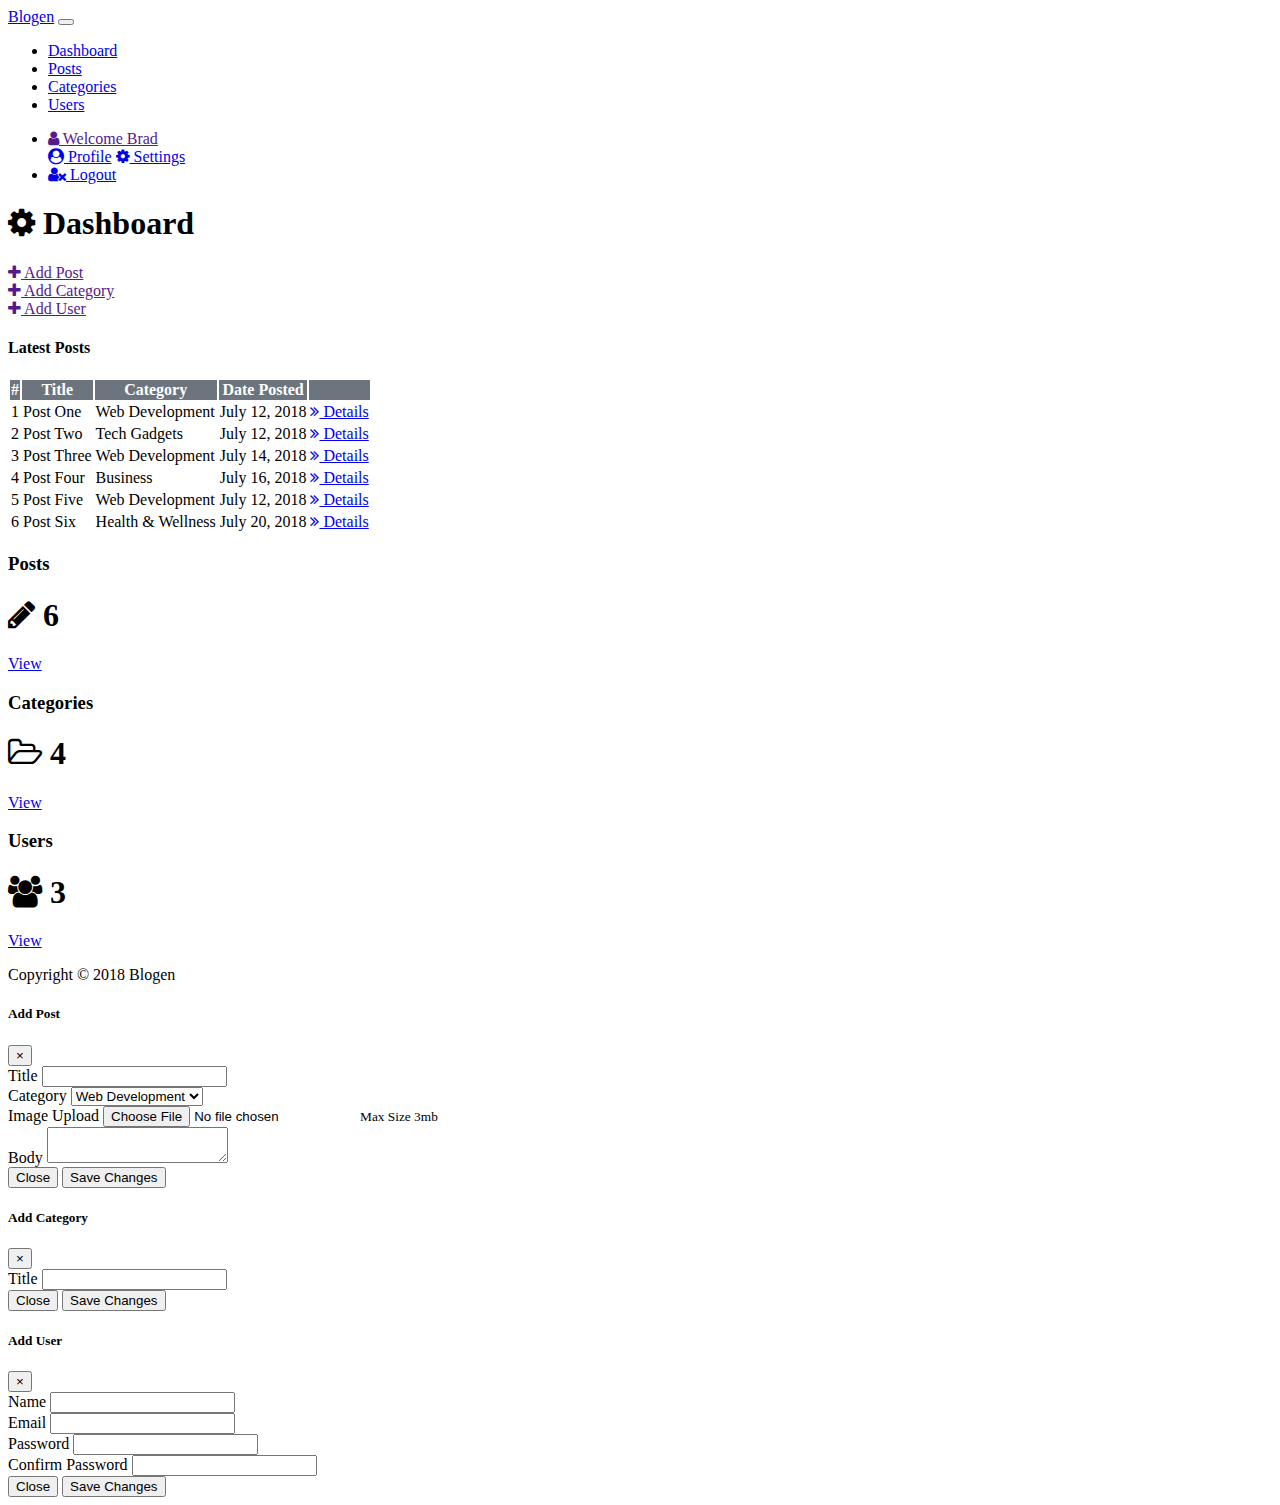
<file: index.html>
<!doctype html>
<html lang="en">
  <head>
    <!-- Required meta tags -->
    <meta charset="utf-8">
    <meta name="viewport" content="width=device-width, initial-scale=1, shrink-to-fit=no">

    <!-- Bootstrap CSS -->
    <link rel="stylesheet" href="https://stackpath.bootstrapcdn.com/bootstrap/4.1.3/css/bootstrap.min.css" integrity="sha384-MCw98/SFnGE8fJT3GXwEOngsV7Zt27NXFoaoApmYm81iuXoPkFOJwJ8ERdknLPMO" crossorigin="anonymous">

    <!-- Custom CSS -->
    <link rel="stylesheet" type="text/css" href="css/style.css">

    <!-- Font Awesome -->
    <link href="https://maxcdn.bootstrapcdn.com/font-awesome/4.7.0/css/font-awesome.min.css" rel="stylesheet">


    <title>Blogen Admin Area</title>
  </head>
  <body>
    <nav class="navbar navbar-expand-sm navbar-dark bg-dark p-0">
      <div class="container">
        <a href="index.html" class="navbar-brand">Blogen</a>
        <button class="navbar-toggler" data-toggle="collapse" data-target="#navbarNav">
          <span class="navbar-toggler-icon"></span>
        </button>
        <div class="collapse navbar-collapse" id="navbarNav">
          <ul class="navbar-nav">
            <li class="nav-item px-2">
              <a href="index.html" class="nav-link active">Dashboard</a>
            </li>
            <li class="nav-item px-2">
              <a href="posts.html" class="nav-link">Posts</a>
            </li>
            <li class="nav-item px-2">
              <a href="categories.html" class="nav-link">Categories</a>
            </li>
            <li class="nav-item px-2">
              <a href="users.html" class="nav-link">Users</a>
            </li>
          </ul>
          <ul class="navbar-nav ml-auto">
            <li class="nav-item dropdown mr-3">
              <a href="" data-toggle="dropdown" class="nav-link dropdown-toggle">
                <i class="fa fa-user"></i> Welcome Brad
              </a>
              <div class="dropdown-menu">
                <a href="profile.html" class="dropdown-item"><i class="fa fa-user-circle"></i> Profile</a>
                <a href="settings.html" class="dropdown-item"><i class="fa fa-gear"></i> Settings</a>
              </div>
            </li>
            <li class="nav-item">
              <a href="login.html" class="nav-link"><i class="fa fa-user-times"></i> Logout</a>
            </li>
          </ul>
        </div>
      </div>
    </nav>


    <header id="main-header" class="py-2 bg-primary text-white">
      <div class="container">
        <div class="row">
          <div class="col-md-6">
            <h1><i class="fa fa-gear"></i> Dashboard</h1>
          </div>
        </div>
      </div>
    </header>


    <!-- ACTIONS -->
    <section id="action" class="py-4 mb-4 bg-light">
      <div class="container">
        <div class="row">
          <div class="col-md-3">
            <a href="" class="btn btn-primary btn-block" data-toggle="modal" data-target="#addPostModal"><i class="fa fa-plus"></i> Add Post</a>
          </div>
          <div class="col-md-3"><a href="" class="btn btn-success btn-block" data-toggle="modal" data-target="#addCategoryModal"><i class="fa fa-plus"></i> Add Category</a></div>
          <div class="col-md-3"><a href="" class="btn btn-warning btn-block" data-toggle="modal" data-target="#addUserModal"><i class="fa fa-plus"></i> Add User</a></div>
        </div>
      </div>
    </section>

    
    <!-- POSTS -->
    <section id="posts">
      <div class="container">
        <div class="row">
          <div class="col-md-9">
            <div class="card">
              <div class="card-header">
                <h4>Latest Posts</h4>
              </div>
              <table class="table table-striped">
                <thead class="thead-inverse">
                  <tr>
                    <th>#</th>
                    <th>Title</th>
                    <th>Category</th>
                    <th>Date Posted</th>
                    <th></th>
                  </tr>
                </thead>
                <tbody>
                  <tr>
                    <td scope="row">1</td>
                    <td>Post One</td>
                    <td>Web Development</td>
                    <td>July 12, 2018</td>
                    <td><a href="details.html" class="btn btn-secondary"><i class="fa fa-angle-double-right"></i> Details</a></td>
                  </tr>
                  <tr>
                    <td scope="row">2</td>
                    <td>Post Two</td>
                    <td>Tech Gadgets</td>
                    <td>July 12, 2018</td>
                    <td><a href="details.html" class="btn btn-secondary"><i class="fa fa-angle-double-right"></i> Details</a></td>
                  </tr>
                  <tr>
                    <td scope="row">3</td>
                    <td>Post Three</td>
                    <td>Web Development</td>
                    <td>July 14, 2018</td>
                    <td><a href="details.html" class="btn btn-secondary"><i class="fa fa-angle-double-right"></i> Details</a></td>
                  </tr>
                  <tr>
                    <td scope="row">4</td>
                    <td>Post Four</td>
                    <td>Business</td>
                    <td>July 16, 2018</td>
                    <td><a href="details.html" class="btn btn-secondary"><i class="fa fa-angle-double-right"></i> Details</a></td>
                  </tr>
                  <tr>
                    <td scope="row">5</td>
                    <td>Post Five</td>
                    <td>Web Development</td>
                    <td>July 12, 2018</td>
                    <td><a href="details.html" class="btn btn-secondary"><i class="fa fa-angle-double-right"></i> Details</a></td>
                  </tr>
                  <tr>
                    <td scope="row">6</td>
                    <td>Post Six</td>
                    <td>Health & Wellness</td>
                    <td>July 20, 2018</td>
                    <td><a href="details.html" class="btn btn-secondary"><i class="fa fa-angle-double-right"></i> Details</a></td>
                  </tr>
                </tbody>
              </table>
            </div>
          </div>
          <div class="col-md-3">
            <div class="card text-center bg-primary text-white mb-3">
              <div class="card-body">
                <h3>Posts</h3>
                <h1 class="display-4">
                  <i class="fa fa-pencil"></i> 6
                </h1>
                <a href="posts.html" class="btn btn-outline-light btn-sm">View</a>
              </div>
            </div>
            <div class="card text-center bg-success text-white mb-3">
              <div class="card-body">
                <h3>Categories</h3>
                <h1 class="display-4">
                  <i class="fa fa-folder-open-o"></i> 4
                </h1>
                <a href="categories.html" class="btn btn-outline-light btn-sm">View</a>
              </div>
            </div>
            <div class="card text-center bg-warning text-white mb-3">
              <div class="card-body">
                <h3>Users</h3>
                <h1 class="display-4">
                  <i class="fa fa-users"></i> 3
                </h1>
                <a href="users.html" class="btn btn-outline-light btn-sm">View</a>
              </div>
            </div>
          </div>
        </div>
      </div>
    </section>


    <footer id="mainfooter" class="bg-dark text-white mt-5 p-5">
      <div class="container">
        <div class="row">
          <div class="col">
            <p class="lead text-center">
              Copyright &copy; 2018 Blogen
            </p>
          </div>
        </div>
      </div>
    </footer>


    <!-- POST MODALS -->
    <div class="modal fade" id="addPostModal">
      <div class="modal-dialog modal-lg">
        <div class="modal-content">
          <div class="modal-header bg-primary text-white">
            <h5 class="modal-title">
              Add Post
            </h5>
            <button class="close" data-dismiss="modal"><span>&times;</span></button>
          </div>
          <div class="modal-body">
            <form>
              <div class="form-group">
                <label for="title">Title</label>
                <input type="text" class="form-control">
              </div>
              <div class="form-group">
                <label for="title">Category</label>
                <select class="form-control">
                  <option value="">Web Development</option>
                  <option value="">Tech Gadgets</option>
                  <option value="">Business</option>
                  <option value="">Health & Wellness</option>
                </select>
              </div>
              <div class="form-group">
                <label for="file">Image Upload</label>
                <input type="file" class="form-control-file">
                <small class="form-text text-muted">Max Size 3mb</small>
              </div>
              <div class="form-group">
                <label for="body">Body</label>
                 <textarea name="editor1" class="form-control"></textarea>
              </div>
            </form>
          </div>
          <div class="modal-footer">
            <button class="btn btn-secondary" data-dismiss="modal">Close</button>
            <button class="btn btn-primary" data-dismiss="modal">Save Changes</button>
          </div>
        </div>
      </div>
    </div>

    
    <!-- CATEGORY MODAL -->
    <div class="modal fade" id="addCategoryModal">
      <div class="modal-dialog modal-lg">
        <div class="modal-content">
          <div class="modal-header bg-success text-white">
            <h5 class="modal-title">
              Add Category
            </h5>
            <button class="close" data-dismiss="modal"><span>&times;</span></button>
          </div>
          <div class="modal-body">
            <form>
              <div class="form-group">
                <label for="title">Title</label>
                <input type="text" class="form-control">
              </div>
              
            </form>
          </div>
          <div class="modal-footer">
            <button class="btn btn-secondary" data-dismiss="modal">Close</button>
            <button class="btn btn-success" data-dismiss="modal">Save Changes</button>
          </div>
        </div>
      </div>
    </div>
    


    <!-- USER MODAL -->
    <div class="modal fade" id="addUserModal">
      <div class="modal-dialog modal-lg">
        <div class="modal-content">
          <div class="modal-header bg-warning text-white">
            <h5 class="modal-title">
              Add User
            </h5>
            <button class="close" data-dismiss="modal"><span>&times;</span></button>
          </div>
          <div class="modal-body">
            <form>
              <div class="form-group">
                <label for="name">Name</label>
                <input type="text" class="form-control">
              </div>
              <div class="form-group">
                <label for="email">Email</label>
                <input type="email" class="form-control">
              </div>
              <div class="form-group">
                <label for="password">Password</label>
                <input type="password" class="form-control">
              </div>
              <div class="form-group">
                <label for="confirm-password">Confirm Password</label>
                <input type="password" class="form-control">
              </div>
            </form>
          </div>
          <div class="modal-footer">
            <button class="btn btn-secondary" data-dismiss="modal">Close</button>
            <button class="btn btn-warning" data-dismiss="modal">Save Changes</button>
          </div>
        </div>
      </div>
    </div>

    






    <!-- Optional JavaScript -->
    <!-- jQuery first, then Popper.js, then Bootstrap JS -->
    <script src="https://code.jquery.com/jquery-3.3.1.slim.min.js" integrity="sha384-q8i/X+965DzO0rT7abK41JStQIAqVgRVzpbzo5smXKp4YfRvH+8abtTE1Pi6jizo" crossorigin="anonymous"></script>
    <script src="https://cdnjs.cloudflare.com/ajax/libs/popper.js/1.14.3/umd/popper.min.js" integrity="sha384-ZMP7rVo3mIykV+2+9J3UJ46jBk0WLaUAdn689aCwoqbBJiSnjAK/l8WvCWPIPm49" crossorigin="anonymous"></script>
    <script src="https://stackpath.bootstrapcdn.com/bootstrap/4.1.3/js/bootstrap.min.js" integrity="sha384-ChfqqxuZUCnJSK3+MXmPNIyE6ZbWh2IMqE241rYiqJxyMiZ6OW/JmZQ5stwEULTy" crossorigin="anonymous"></script>
    <script src="https://cdn.ckeditor.com/4.10.0/standard/ckeditor.js"></script>
    <script>
      CKEDITOR.replace( 'editor1' );
    </script>
  </body>
</html>
</file>
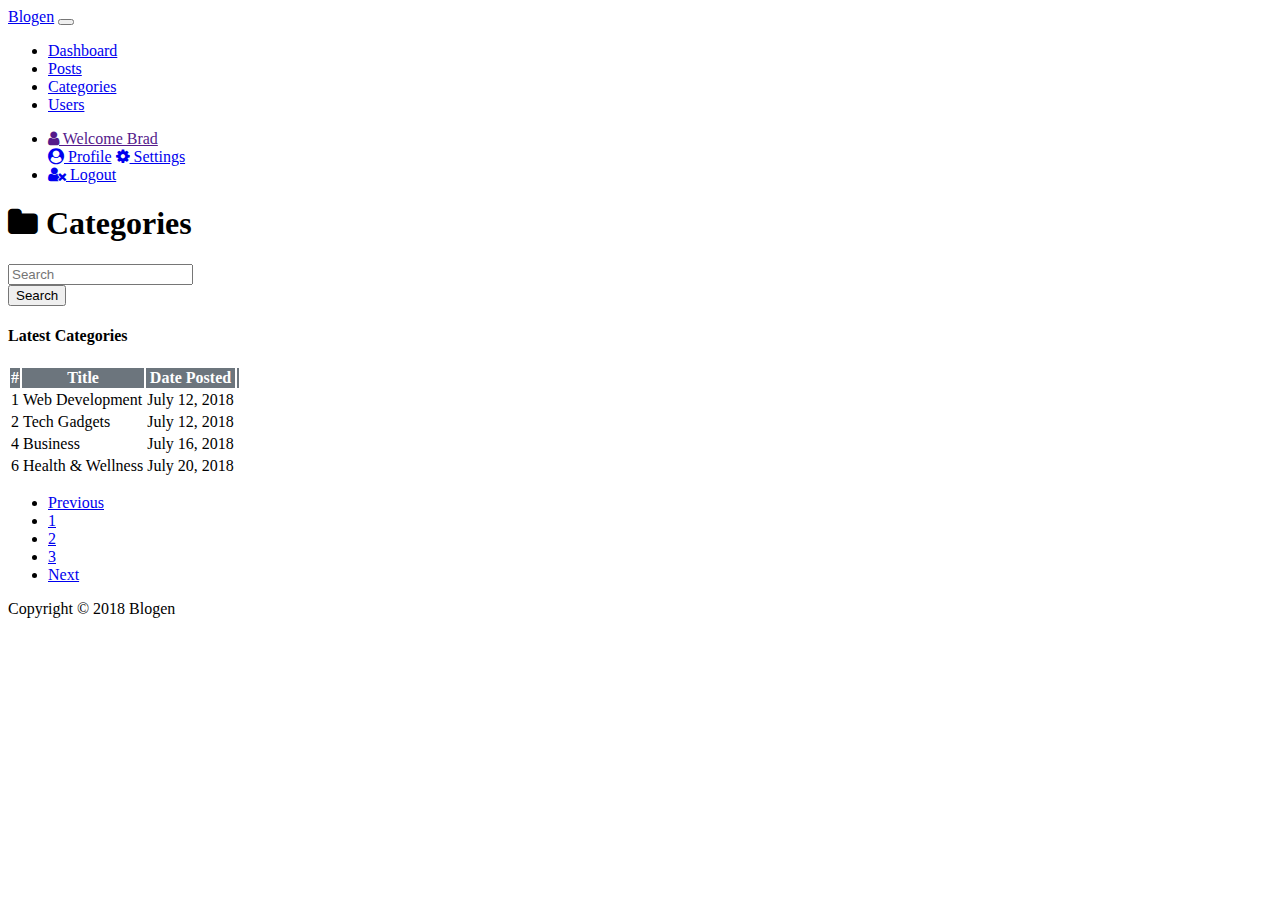
<file: categories.html>
<!doctype html>
<html lang="en">
  <head>
    <!-- Required meta tags -->
    <meta charset="utf-8">
    <meta name="viewport" content="width=device-width, initial-scale=1, shrink-to-fit=no">

    <!-- Bootstrap CSS -->
    <link rel="stylesheet" href="https://stackpath.bootstrapcdn.com/bootstrap/4.1.3/css/bootstrap.min.css" integrity="sha384-MCw98/SFnGE8fJT3GXwEOngsV7Zt27NXFoaoApmYm81iuXoPkFOJwJ8ERdknLPMO" crossorigin="anonymous">

    <!-- Custom CSS -->
    <link rel="stylesheet" type="text/css" href="css/style.css">

    <!-- Font Awesome -->
    <link href="https://maxcdn.bootstrapcdn.com/font-awesome/4.7.0/css/font-awesome.min.css" rel="stylesheet">


    <title>Blogen Admin Area</title>
  </head>
  <body>
    <nav class="navbar navbar-expand-sm navbar-dark bg-dark p-0">
      <div class="container">
        <a href="index.html" class="navbar-brand">Blogen</a>
        <button class="navbar-toggler" data-toggle="collapse" data-target="#navbarNav">
          <span class="navbar-toggler-icon"></span>
        </button>
        <div class="collapse navbar-collapse" id="navbarNav">
          <ul class="navbar-nav">
            <li class="nav-item px-2">
              <a href="index.html" class="nav-link">Dashboard</a>
            </li>
            <li class="nav-item px-2">
              <a href="posts.html" class="nav-link">Posts</a>
            </li>
            <li class="nav-item px-2">
              <a href="categories.html" class="nav-link active">Categories</a>
            </li>
            <li class="nav-item px-2">
              <a href="users.html" class="nav-link">Users</a>
            </li>
          </ul>
          <ul class="navbar-nav ml-auto">
            <li class="nav-item dropdown mr-3">
              <a href="" data-toggle="dropdown" class="nav-link dropdown-toggle">
                <i class="fa fa-user"></i> Welcome Brad
              </a>
              <div class="dropdown-menu">
                <a href="profile.html" class="dropdown-item"><i class="fa fa-user-circle"></i> Profile</a>
                <a href="settings.html" class="dropdown-item"><i class="fa fa-gear"></i> Settings</a>
              </div>
            </li>
            <li class="nav-item">
              <a href="login.html" class="nav-link"><i class="fa fa-user-times"></i> Logout</a>
            </li>
          </ul>
        </div>
      </div>
    </nav>


    <header id="main-header" class="py-2 bg-success text-white">
      <div class="container">
        <div class="row">
          <div class="col-md-6">
            <h1><i class="fa fa-folder"></i> Categories</h1>
          </div>
        </div>
      </div>
    </header>


    <!-- ACTIONS -->
    <section id="action" class="py-4 mb-4 bg-light">
      <div class="container">
        <div class="row">
          <div class="col-md-6 ml-auto">
            <div class="input-group">
                <input type="text" class="form-control" placeholder="Search" aria-label="Search" aria-describedby="button-addon2">
                <div class="input-group-append">
                  <button class="btn btn-success" type="button" id="button-addon2">Search</button>
                </div>
            </div>
          </div>
        </div>
      </div>
    </section>

    
    <!-- CATEGORIES -->
    <section id="posts">
      <div class="container">
        <div class="row">
          <div class="col">
            <div class="card">
              <div class="card-header">
                <h4>Latest Categories</h4>
              </div>
              <table class="table table-striped">
                <thead class="thead-inverse">
                  <tr>
                    <th>#</th>
                    <th>Title</th>
                    <th>Date Posted</th>
                    <th></th>
                  </tr>
                </thead>
                <tbody>
                  <tr>
                    <td scope="row">1</td>
                    <td>Web Development</td>
                    <td>July 12, 2018</td>
                  </tr>
                  <tr>
                    <td scope="row">2</td>
                    <td>Tech Gadgets</td>
                    <td>July 12, 2018</td>
                  </tr>
                  <tr>
                    <td scope="row">4</td>
                    <td>Business</td>
                    <td>July 16, 2018</td>
                  </tr>
                  <tr>
                    <td scope="row">6</td>
                    <td>Health & Wellness</td>
                    <td>July 20, 2018</td>
                  </tr>
                </tbody>
              </table>

              <nav class="ml-4">
                <ul class="pagination">
                  <li class="page-item disabled">
                    <a href="#" class="page-link">Previous</a>
                  </li>
                  <li class="page-item active">
                    <a href="#" class="page-link">1</a>
                  </li>
                  <li class="page-item">
                    <a href="#" class="page-link">2</a>
                  </li>
                  <li class="page-item">
                    <a href="#" class="page-link">3</a>
                  </li>
                  <li class="page-item">
                    <a href="#" class="page-link">Next</a>
                  </li>
                </ul>
              </nav>
            </div>
          </div>
        </div>
      </div>
    </section>


    <footer id="mainfooter" class="bg-dark text-white mt-5 p-5">
      <div class="container">
        <div class="row">
          <div class="col">
            <p class="lead text-center">
              Copyright &copy; 2018 Blogen
            </p>
          </div>
        </div>
      </div>
    </footer>    


    <!-- Optional JavaScript -->
    <!-- jQuery first, then Popper.js, then Bootstrap JS -->
    <script src="https://code.jquery.com/jquery-3.3.1.slim.min.js" integrity="sha384-q8i/X+965DzO0rT7abK41JStQIAqVgRVzpbzo5smXKp4YfRvH+8abtTE1Pi6jizo" crossorigin="anonymous"></script>
    <script src="https://cdnjs.cloudflare.com/ajax/libs/popper.js/1.14.3/umd/popper.min.js" integrity="sha384-ZMP7rVo3mIykV+2+9J3UJ46jBk0WLaUAdn689aCwoqbBJiSnjAK/l8WvCWPIPm49" crossorigin="anonymous"></script>
    <script src="https://stackpath.bootstrapcdn.com/bootstrap/4.1.3/js/bootstrap.min.js" integrity="sha384-ChfqqxuZUCnJSK3+MXmPNIyE6ZbWh2IMqE241rYiqJxyMiZ6OW/JmZQ5stwEULTy" crossorigin="anonymous"></script>
    <script src="https://cdn.ckeditor.com/4.10.0/standard/ckeditor.js"></script>
    <script>
      CKEDITOR.replace( 'editor1' );
    </script>
  </body>
</html>
</file>
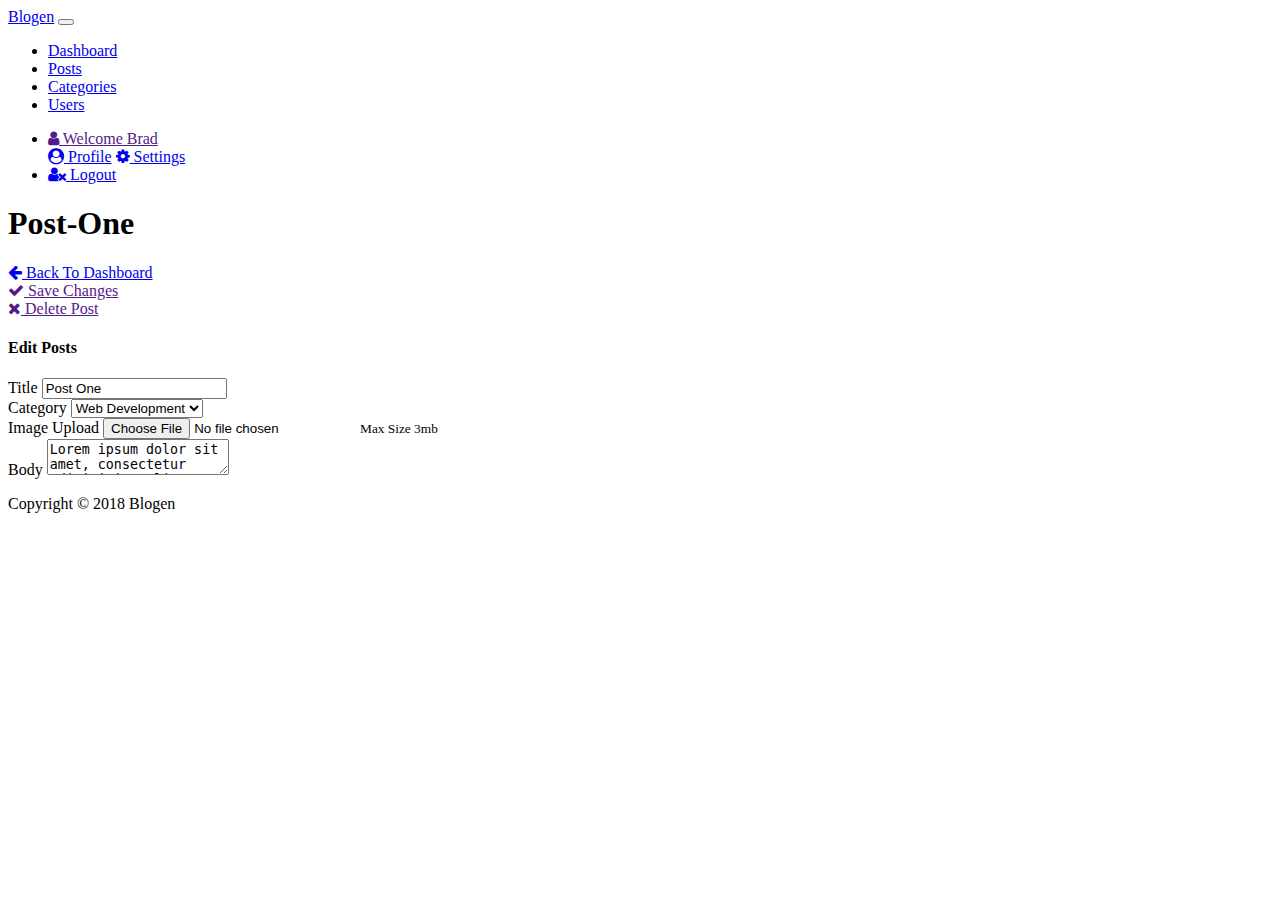
<file: details.html>
<!doctype html>
<html lang="en">
  <head>
    <!-- Required meta tags -->
    <meta charset="utf-8">
    <meta name="viewport" content="width=device-width, initial-scale=1, shrink-to-fit=no">

    <!-- Bootstrap CSS -->
    <link rel="stylesheet" href="https://stackpath.bootstrapcdn.com/bootstrap/4.1.3/css/bootstrap.min.css" integrity="sha384-MCw98/SFnGE8fJT3GXwEOngsV7Zt27NXFoaoApmYm81iuXoPkFOJwJ8ERdknLPMO" crossorigin="anonymous">

    <!-- Custom CSS -->
    <link rel="stylesheet" type="text/css" href="css/style.css">

    <!-- Font Awesome -->
    <link href="https://maxcdn.bootstrapcdn.com/font-awesome/4.7.0/css/font-awesome.min.css" rel="stylesheet">


    <title>Blogen Admin Area</title>
  </head>
  <body>
    <nav class="navbar navbar-expand-sm navbar-dark bg-dark p-0">
      <div class="container">
        <a href="index.html" class="navbar-brand">Blogen</a>
        <button class="navbar-toggler" data-toggle="collapse" data-target="#navbarNav">
          <span class="navbar-toggler-icon"></span>
        </button>
        <div class="collapse navbar-collapse" id="navbarNav">
          <ul class="navbar-nav">
            <li class="nav-item px-2">
              <a href="index.html" class="nav-link">Dashboard</a>
            </li>
            <li class="nav-item px-2">
              <a href="posts.html" class="nav-link">Posts</a>
            </li>
            <li class="nav-item px-2">
              <a href="categories.html" class="nav-link">Categories</a>
            </li>
            <li class="nav-item px-2">
              <a href="users.html" class="nav-link">Users</a>
            </li>
          </ul>
          <ul class="navbar-nav ml-auto">
            <li class="nav-item dropdown mr-3">
              <a href="" data-toggle="dropdown" class="nav-link dropdown-toggle">
                <i class="fa fa-user"></i> Welcome Brad
              </a>
              <div class="dropdown-menu">
                <a href="profile.html" class="dropdown-item"><i class="fa fa-user-circle"></i> Profile</a>
                <a href="settings.html" class="dropdown-item"><i class="fa fa-gear"></i> Settings</a>
              </div>
            </li>
            <li class="nav-item">
              <a href="login.html" class="nav-link"><i class="fa fa-user-times"></i> Logout</a>
            </li>
          </ul>
        </div>
      </div>
    </nav>


    <header id="main-header" class="py-2 bg-primary text-white">
      <div class="container">
        <div class="row">
          <div class="col-md-6">
            <h1>Post-One</h1>
          </div>
        </div>
      </div>
    </header>


    <!-- ACTIONS -->
    <section id="action" class="py-4 mb-4 bg-light">
      <div class="container">
        <div class="row">
          <div class="col-md-3 mr-auto">
            <a href="index.html" class="btn btn-light btn-block"><i class="fa fa-arrow-left"></i> Back To Dashboard</a>
          </div>
          <div class="col-md-3"><a href="" class="btn btn-success btn-block"><i class="fa fa-check"></i> Save Changes</a></div>
          <div class="col-md-3"><a href="" class="btn btn-danger btn-block"><i class="fa fa-remove"></i> Delete Post</a></div>
        </div>
      </div>
    </section>

    
    <!-- POSTS -->
    <section id="posts">
      <div class="container">
        <div class="row">
          <div class="col">
            <div class="card">
              <div class="card-header">
                <h4>Edit Posts</h4>
              </div>
              <div class="card-body">
                <form>
                  <div class="form-group">
                    <label for="title">Title</label>
                    <input type="text" class="form-control" value="Post One">
                  </div>
                  <div class="form-group">
                    <label for="category">Category</label>
                    <select class="form-control">
                      <option value="">Web Development</option>
                      <option value="">Tech Gadgets</option>
                      <option value="">
                        Business
                      </option>
                      <option value="">Health & Wellness</option>
                    </select>
                  </div>
                  <div class="form-group">
                <label for="file">Image Upload</label>
                <input type="file" class="form-control-file">
                <small class="form-text text-muted">Max Size 3mb</small>
              </div>
              <div class="form-group">
                <label for="body">Body</label>
                 <textarea name="editor1" class="form-control">Lorem ipsum dolor sit amet, consectetur adipisicing elit. Minima laudantium odio id numquam quo non similique ipsam, deleniti, veniam facere amet inventore reprehenderit culpa ratione tenetur quam itaque, impedit magnam?</textarea>
              </div>
                </form>
              </div>
            </div>
          </div>
        </div>
      </div>
    </section>


    <footer id="mainfooter" class="bg-dark text-white mt-5 p-5">
      <div class="container">
        <div class="row">
          <div class="col">
            <p class="lead text-center">
              Copyright &copy; 2018 Blogen
            </p>
          </div>
        </div>
      </div>
    </footer>


    


    <!-- Optional JavaScript -->
    <!-- jQuery first, then Popper.js, then Bootstrap JS -->
    <script src="https://code.jquery.com/jquery-3.3.1.slim.min.js" integrity="sha384-q8i/X+965DzO0rT7abK41JStQIAqVgRVzpbzo5smXKp4YfRvH+8abtTE1Pi6jizo" crossorigin="anonymous"></script>
    <script src="https://cdnjs.cloudflare.com/ajax/libs/popper.js/1.14.3/umd/popper.min.js" integrity="sha384-ZMP7rVo3mIykV+2+9J3UJ46jBk0WLaUAdn689aCwoqbBJiSnjAK/l8WvCWPIPm49" crossorigin="anonymous"></script>
    <script src="https://stackpath.bootstrapcdn.com/bootstrap/4.1.3/js/bootstrap.min.js" integrity="sha384-ChfqqxuZUCnJSK3+MXmPNIyE6ZbWh2IMqE241rYiqJxyMiZ6OW/JmZQ5stwEULTy" crossorigin="anonymous"></script>
    <script src="https://cdn.ckeditor.com/4.10.0/standard/ckeditor.js"></script>
    <script>
      CKEDITOR.replace( 'editor1' );
    </script>
  </body>
</html>
</file>
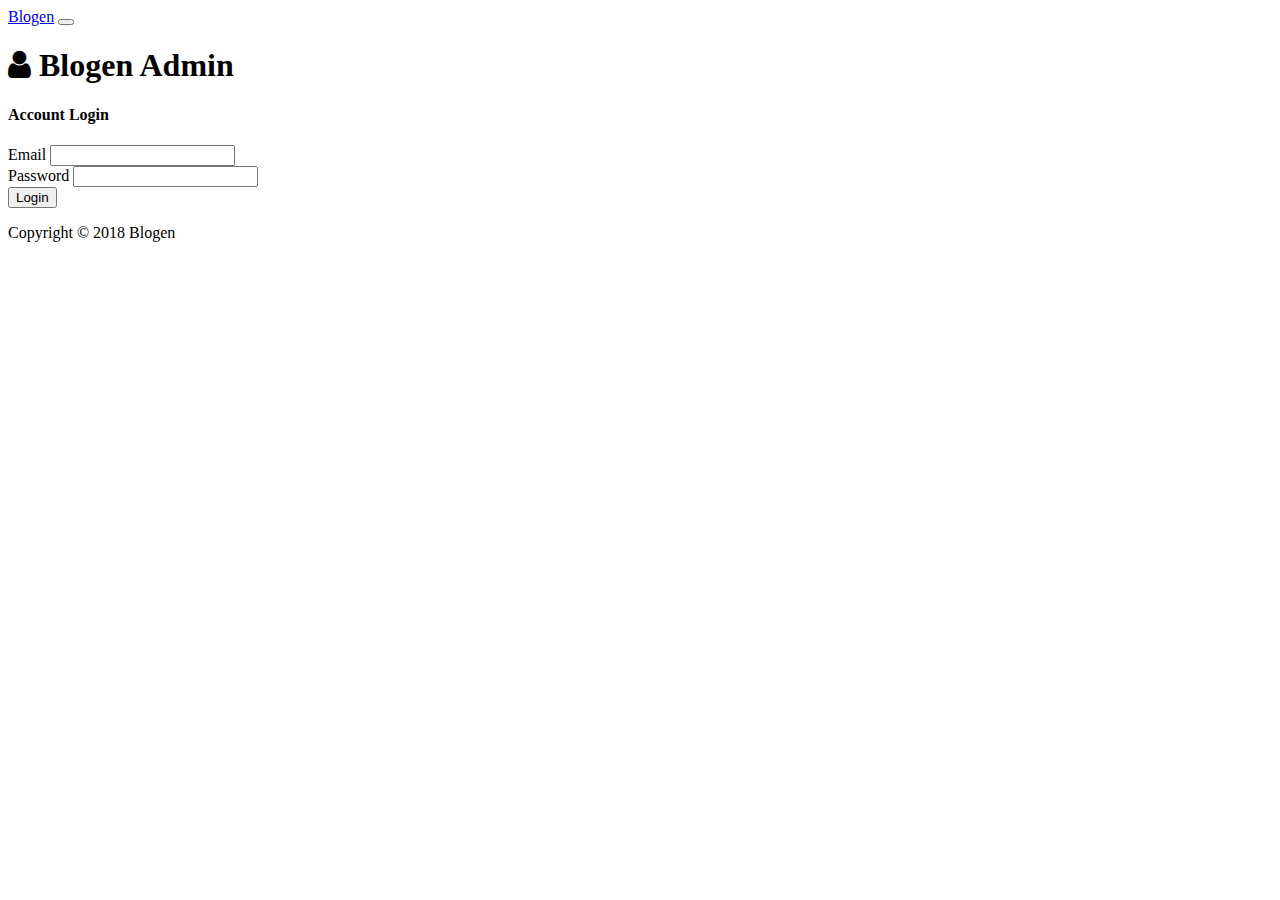
<file: login.html>
<!doctype html>
<html lang="en">
  <head>
    <!-- Required meta tags -->
    <meta charset="utf-8">
    <meta name="viewport" content="width=device-width, initial-scale=1, shrink-to-fit=no">

    <!-- Bootstrap CSS -->
    <link rel="stylesheet" href="https://stackpath.bootstrapcdn.com/bootstrap/4.1.3/css/bootstrap.min.css" integrity="sha384-MCw98/SFnGE8fJT3GXwEOngsV7Zt27NXFoaoApmYm81iuXoPkFOJwJ8ERdknLPMO" crossorigin="anonymous">

    <!-- Custom CSS -->
    <link rel="stylesheet" type="text/css" href="css/style.css">

    <!-- Font Awesome -->
    <link href="https://maxcdn.bootstrapcdn.com/font-awesome/4.7.0/css/font-awesome.min.css" rel="stylesheet">


    <title>Blogen Admin Area</title>
  </head>
  <body>
    <nav class="navbar navbar-expand-sm navbar-dark bg-dark p-0">
      <div class="container">
        <a href="index.html" class="navbar-brand">Blogen</a>
        <button class="navbar-toggler" data-toggle="collapse" data-target="#navbarNav">
          <span class="navbar-toggler-icon"></span>
        </button>
        <div class="collapse navbar-collapse" id="navbarNav">
          
        </div>
      </div>
    </nav>


    <header id="main-header" class="py-2 bg-primary text-white">
      <div class="container">
        <div class="row">
          <div class="col-md-6">
            <h1><i class="fa fa-user"></i> Blogen Admin</h1>
          </div>
        </div>
      </div>
    </header>


    <!-- ACTIONS -->
    <section id="action" class="py-4 mb-4 bg-light">
      <div class="container">
        <div class="row">
          <div class="col-md-6 mx-auto">
            <div class="card">
              <div class="card-header">
                <h4>Account Login</h4>
              </div>
              <div class="card-body">
                <form action="index.html">
                  <div class="form-group">
                    <label for="email">Email</label>
                    <input type="text" class="form-control">
                  </div>
                  <div class="form-group">
                    <label for="password">Password</label>
                    <input type="password" class="form-control">
                  </div>
                  <input type="submit" class="btn btn-primary btn-block" value="Login">
                </form>
              </div>
            </div>
          </div>
        </div>
      </div>
    </section>

    
    <!-- LOGIN -->
    <section id="login">
      <div class="container">
        <div class="row">
          
          </div>
        </div>
      </div>
    </section>


    <footer id="mainfooter" class="bg-dark text-white mt-5 p-5">
      <div class="container">
        <div class="row">
          <div class="col">
            <p class="lead text-center">
              Copyright &copy; 2018 Blogen
            </p>
          </div>
        </div>
      </div>
    </footer>    


    <!-- Optional JavaScript -->
    <!-- jQuery first, then Popper.js, then Bootstrap JS -->
    <script src="https://code.jquery.com/jquery-3.3.1.slim.min.js" integrity="sha384-q8i/X+965DzO0rT7abK41JStQIAqVgRVzpbzo5smXKp4YfRvH+8abtTE1Pi6jizo" crossorigin="anonymous"></script>
    <script src="https://cdnjs.cloudflare.com/ajax/libs/popper.js/1.14.3/umd/popper.min.js" integrity="sha384-ZMP7rVo3mIykV+2+9J3UJ46jBk0WLaUAdn689aCwoqbBJiSnjAK/l8WvCWPIPm49" crossorigin="anonymous"></script>
    <script src="https://stackpath.bootstrapcdn.com/bootstrap/4.1.3/js/bootstrap.min.js" integrity="sha384-ChfqqxuZUCnJSK3+MXmPNIyE6ZbWh2IMqE241rYiqJxyMiZ6OW/JmZQ5stwEULTy" crossorigin="anonymous"></script>
    <script src="https://cdn.ckeditor.com/4.10.0/standard/ckeditor.js"></script>
    <script>
      CKEDITOR.replace( 'editor1' );
    </script>
  </body>
</html>
</file>
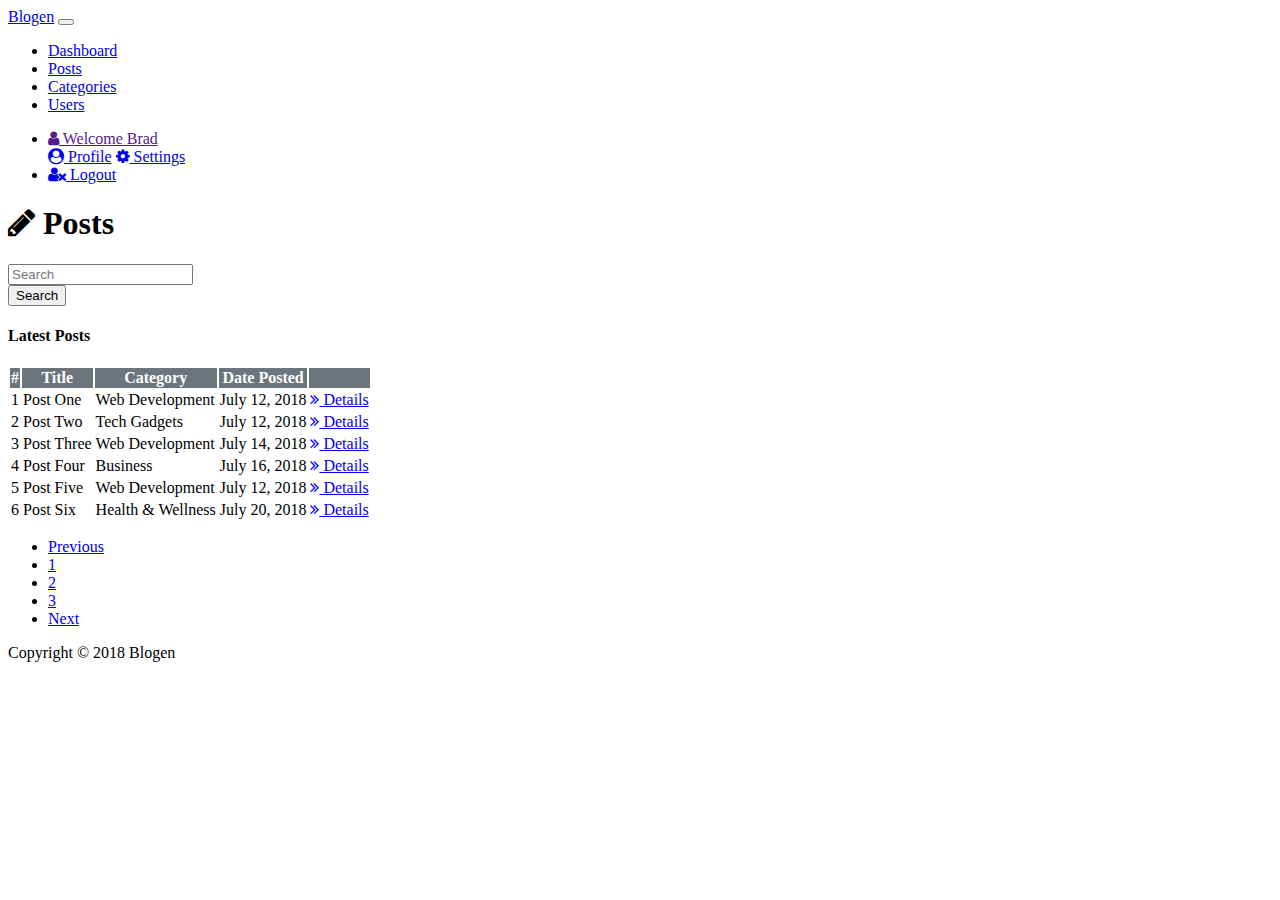
<file: posts.html>
<!doctype html>
<html lang="en">
  <head>
    <!-- Required meta tags -->
    <meta charset="utf-8">
    <meta name="viewport" content="width=device-width, initial-scale=1, shrink-to-fit=no">

    <!-- Bootstrap CSS -->
    <link rel="stylesheet" href="https://stackpath.bootstrapcdn.com/bootstrap/4.1.3/css/bootstrap.min.css" integrity="sha384-MCw98/SFnGE8fJT3GXwEOngsV7Zt27NXFoaoApmYm81iuXoPkFOJwJ8ERdknLPMO" crossorigin="anonymous">

    <!-- Custom CSS -->
    <link rel="stylesheet" type="text/css" href="css/style.css">

    <!-- Font Awesome -->
    <link href="https://maxcdn.bootstrapcdn.com/font-awesome/4.7.0/css/font-awesome.min.css" rel="stylesheet">


    <title>Blogen Admin Area</title>
  </head>
  <body>
    <nav class="navbar navbar-expand-sm navbar-dark bg-dark p-0">
      <div class="container">
        <a href="index.html" class="navbar-brand">Blogen</a>
        <button class="navbar-toggler" data-toggle="collapse" data-target="#navbarNav">
          <span class="navbar-toggler-icon"></span>
        </button>
        <div class="collapse navbar-collapse" id="navbarNav">
          <ul class="navbar-nav">
            <li class="nav-item px-2">
              <a href="index.html" class="nav-link">Dashboard</a>
            </li>
            <li class="nav-item px-2">
              <a href="posts.html" class="nav-link active">Posts</a>
            </li>
            <li class="nav-item px-2">
              <a href="categories.html" class="nav-link">Categories</a>
            </li>
            <li class="nav-item px-2">
              <a href="users.html" class="nav-link">Users</a>
            </li>
          </ul>
          <ul class="navbar-nav ml-auto">
            <li class="nav-item dropdown mr-3">
              <a href="" data-toggle="dropdown" class="nav-link dropdown-toggle">
                <i class="fa fa-user"></i> Welcome Brad
              </a>
              <div class="dropdown-menu">
                <a href="profile.html" class="dropdown-item"><i class="fa fa-user-circle"></i> Profile</a>
                <a href="settings.html" class="dropdown-item"><i class="fa fa-gear"></i> Settings</a>
              </div>
            </li>
            <li class="nav-item">
              <a href="login.html" class="nav-link"><i class="fa fa-user-times"></i> Logout</a>
            </li>
          </ul>
        </div>
      </div>
    </nav>


    <header id="main-header" class="py-2 bg-primary text-white">
      <div class="container">
        <div class="row">
          <div class="col-md-6">
            <h1><i class="fa fa-pencil"></i> Posts</h1>
          </div>
        </div>
      </div>
    </header>


    <!-- ACTIONS -->
    <section id="action" class="py-4 mb-4 bg-light">
      <div class="container">
        <div class="row">
          <div class="col-md-6 ml-auto">
            <div class="input-group">
                <input type="text" class="form-control" placeholder="Search" aria-label="Search" aria-describedby="button-addon2">
                <div class="input-group-append">
                  <button class="btn btn-primary" type="button" id="button-addon2">Search</button>
                </div>
            </div>
          </div>
        </div>
      </div>
    </section>

    
    <!-- POSTS -->
    <section id="posts">
      <div class="container">
        <div class="row">
          <div class="col">
            <div class="card">
              <div class="card-header">
                <h4>Latest Posts</h4>
              </div>
              <table class="table table-striped">
                <thead class="thead-inverse">
                  <tr>
                    <th>#</th>
                    <th>Title</th>
                    <th>Category</th>
                    <th>Date Posted</th>
                    <th></th>
                  </tr>
                </thead>
                <tbody>
                  <tr>
                    <td scope="row">1</td>
                    <td>Post One</td>
                    <td>Web Development</td>
                    <td>July 12, 2018</td>
                    <td><a href="details.html" class="btn btn-secondary"><i class="fa fa-angle-double-right"></i> Details</a></td>
                  </tr>
                  <tr>
                    <td scope="row">2</td>
                    <td>Post Two</td>
                    <td>Tech Gadgets</td>
                    <td>July 12, 2018</td>
                    <td><a href="details.html" class="btn btn-secondary"><i class="fa fa-angle-double-right"></i> Details</a></td>
                  </tr>
                  <tr>
                    <td scope="row">3</td>
                    <td>Post Three</td>
                    <td>Web Development</td>
                    <td>July 14, 2018</td>
                    <td><a href="details.html" class="btn btn-secondary"><i class="fa fa-angle-double-right"></i> Details</a></td>
                  </tr>
                  <tr>
                    <td scope="row">4</td>
                    <td>Post Four</td>
                    <td>Business</td>
                    <td>July 16, 2018</td>
                    <td><a href="details.html" class="btn btn-secondary"><i class="fa fa-angle-double-right"></i> Details</a></td>
                  </tr>
                  <tr>
                    <td scope="row">5</td>
                    <td>Post Five</td>
                    <td>Web Development</td>
                    <td>July 12, 2018</td>
                    <td><a href="details.html" class="btn btn-secondary"><i class="fa fa-angle-double-right"></i> Details</a></td>
                  </tr>
                  <tr>
                    <td scope="row">6</td>
                    <td>Post Six</td>
                    <td>Health & Wellness</td>
                    <td>July 20, 2018</td>
                    <td><a href="details.html" class="btn btn-secondary"><i class="fa fa-angle-double-right"></i> Details</a></td>
                  </tr>
                </tbody>
              </table>

              <nav class="ml-4">
                <ul class="pagination">
                  <li class="page-item disabled">
                    <a href="#" class="page-link">Previous</a>
                  </li>
                  <li class="page-item active">
                    <a href="#" class="page-link">1</a>
                  </li>
                  <li class="page-item">
                    <a href="#" class="page-link">2</a>
                  </li>
                  <li class="page-item">
                    <a href="#" class="page-link">3</a>
                  </li>
                  <li class="page-item">
                    <a href="#" class="page-link">Next</a>
                  </li>
                </ul>
              </nav>
            </div>
          </div>
        </div>
      </div>
    </section>


    <footer id="mainfooter" class="bg-dark text-white mt-5 p-5">
      <div class="container">
        <div class="row">
          <div class="col">
            <p class="lead text-center">
              Copyright &copy; 2018 Blogen
            </p>
          </div>
        </div>
      </div>
    </footer>    


    <!-- Optional JavaScript -->
    <!-- jQuery first, then Popper.js, then Bootstrap JS -->
    <script src="https://code.jquery.com/jquery-3.3.1.slim.min.js" integrity="sha384-q8i/X+965DzO0rT7abK41JStQIAqVgRVzpbzo5smXKp4YfRvH+8abtTE1Pi6jizo" crossorigin="anonymous"></script>
    <script src="https://cdnjs.cloudflare.com/ajax/libs/popper.js/1.14.3/umd/popper.min.js" integrity="sha384-ZMP7rVo3mIykV+2+9J3UJ46jBk0WLaUAdn689aCwoqbBJiSnjAK/l8WvCWPIPm49" crossorigin="anonymous"></script>
    <script src="https://stackpath.bootstrapcdn.com/bootstrap/4.1.3/js/bootstrap.min.js" integrity="sha384-ChfqqxuZUCnJSK3+MXmPNIyE6ZbWh2IMqE241rYiqJxyMiZ6OW/JmZQ5stwEULTy" crossorigin="anonymous"></script>
    <script src="https://cdn.ckeditor.com/4.10.0/standard/ckeditor.js"></script>
    <script>
      CKEDITOR.replace( 'editor1' );
    </script>
  </body>
</html>
</file>
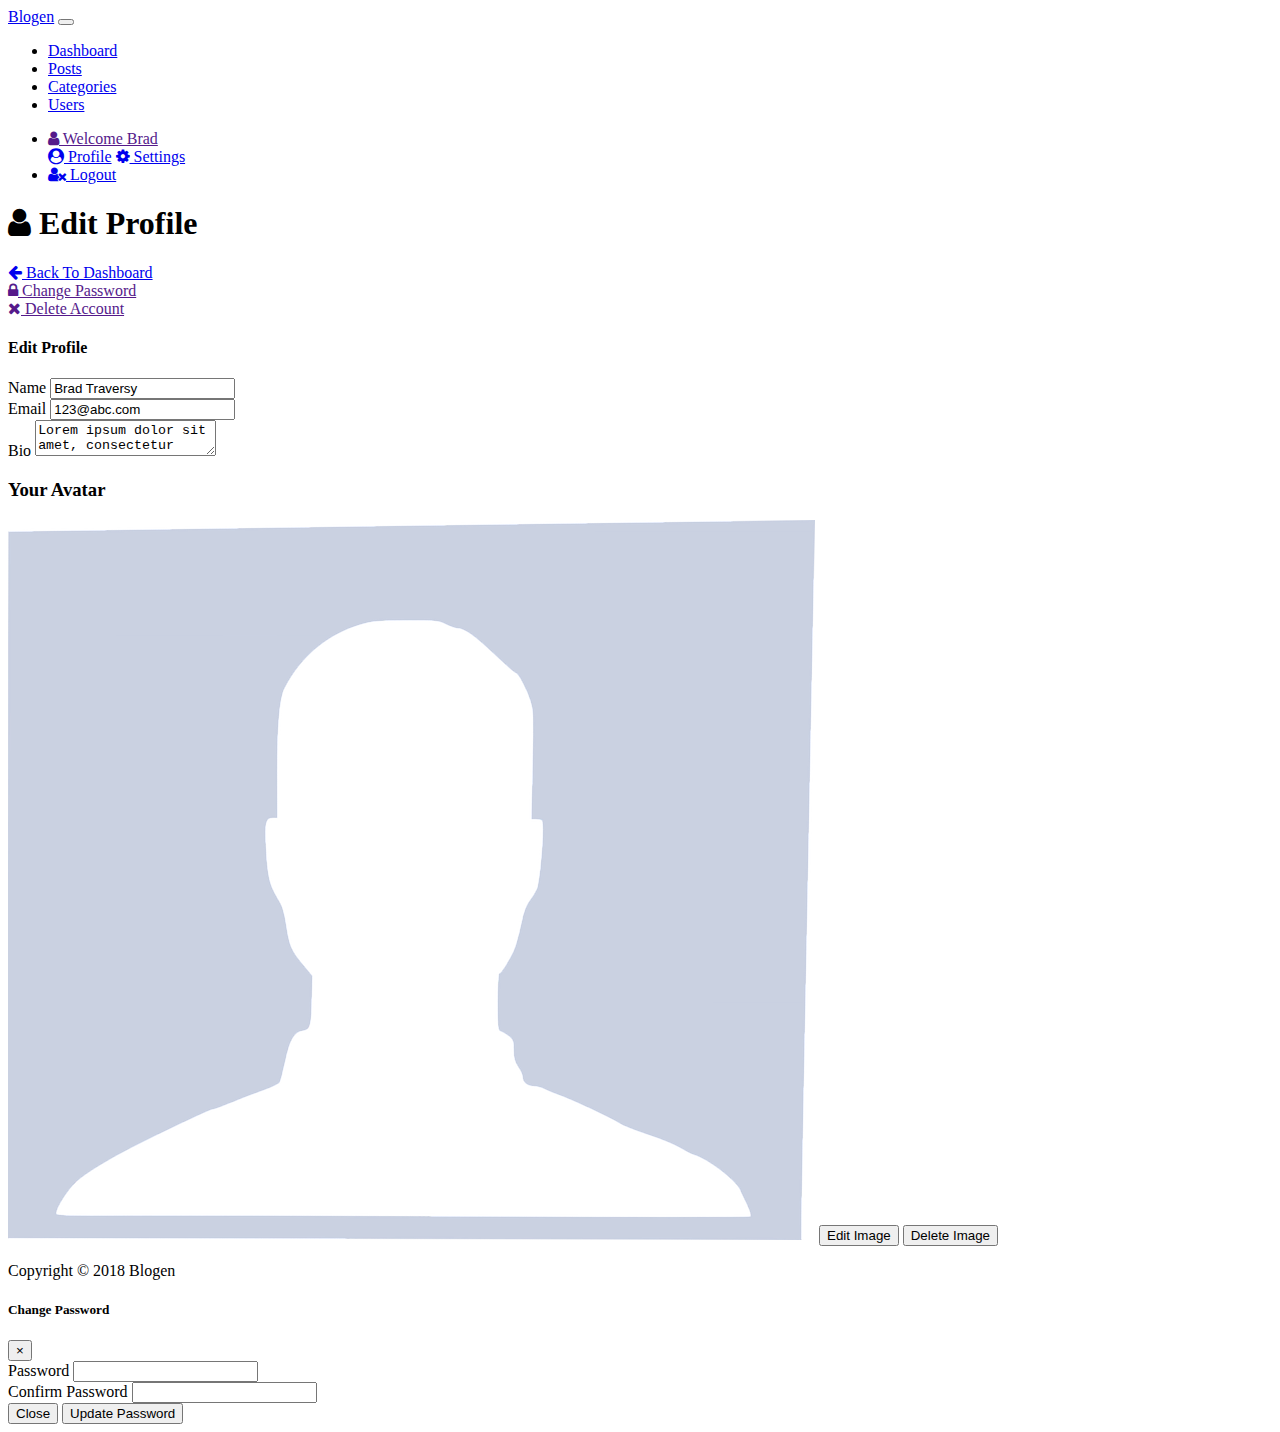
<file: profile.html>
<!doctype html>
<html lang="en">
  <head>
    <!-- Required meta tags -->
    <meta charset="utf-8">
    <meta name="viewport" content="width=device-width, initial-scale=1, shrink-to-fit=no">

    <!-- Bootstrap CSS -->
    <link rel="stylesheet" href="https://stackpath.bootstrapcdn.com/bootstrap/4.1.3/css/bootstrap.min.css" integrity="sha384-MCw98/SFnGE8fJT3GXwEOngsV7Zt27NXFoaoApmYm81iuXoPkFOJwJ8ERdknLPMO" crossorigin="anonymous">

    <!-- Custom CSS -->
    <link rel="stylesheet" type="text/css" href="css/style.css">

    <!-- Font Awesome -->
    <link href="https://maxcdn.bootstrapcdn.com/font-awesome/4.7.0/css/font-awesome.min.css" rel="stylesheet">


    <title>Blogen Admin Area</title>
  </head>
  <body>
    <nav class="navbar navbar-expand-sm navbar-dark bg-dark p-0">
      <div class="container">
        <a href="index.html" class="navbar-brand">Blogen</a>
        <button class="navbar-toggler" data-toggle="collapse" data-target="#navbarNav">
          <span class="navbar-toggler-icon"></span>
        </button>
        <div class="collapse navbar-collapse" id="navbarNav">
          <ul class="navbar-nav">
            <li class="nav-item px-2">
              <a href="index.html" class="nav-link">Dashboard</a>
            </li>
            <li class="nav-item px-2">
              <a href="posts.html" class="nav-link">Posts</a>
            </li>
            <li class="nav-item px-2">
              <a href="categories.html" class="nav-link">Categories</a>
            </li>
            <li class="nav-item px-2">
              <a href="users.html" class="nav-link">Users</a>
            </li>
          </ul>
          <ul class="navbar-nav ml-auto">
            <li class="nav-item dropdown mr-3">
              <a href="" data-toggle="dropdown" class="nav-link dropdown-toggle">
                <i class="fa fa-user"></i> Welcome Brad
              </a>
              <div class="dropdown-menu">
                <a href="profile.html" class="dropdown-item"><i class="fa fa-user-circle"></i> Profile</a>
                <a href="settings.html" class="dropdown-item"><i class="fa fa-gear"></i> Settings</a>
              </div>
            </li>
            <li class="nav-item">
              <a href="login.html" class="nav-link"><i class="fa fa-user-times"></i> Logout</a>
            </li>
          </ul>
        </div>
      </div>
    </nav>


    <header id="main-header" class="py-2 bg-primary text-white">
      <div class="container">
        <div class="row">
          <div class="col-md-6">
            <h1><i class="fa fa-user"></i> Edit Profile</h1>
          </div>
        </div>
      </div>
    </header>


    <!-- ACTIONS -->
    <section id="action" class="py-4 mb-4 bg-light">
      <div class="container">
        <div class="row">
          <div class="col-md-3 mr-auto">
            <a href="index.html" class="btn btn-light btn-block"><i class="fa fa-arrow-left"></i> Back To Dashboard</a>
          </div>
          <div class="col-md-3"><a href="" class="btn btn-success btn-block" data-toggle="modal" data-target="#passwordModal"><i class="fa fa-lock"></i> Change Password</a></div>
          <div class="col-md-3"><a href="" class="btn btn-danger btn-block"><i class="fa fa-remove"></i> Delete Account</a></div>
        </div>
      </div>
    </section>

    
    <!-- PROFILE EDIT -->
    <section id="profile">
      <div class="container">
        <div class="row">
          <div class="col-md-9">
            <div class="card">
              <div class="card-header">
                <h4>Edit Profile</h4>
              </div>
              <div class="card-body">
                <form>
                  <div class="form-group">
                    <label for="name">Name</label>
                    <input type="text" class="form-control" value="Brad Traversy">
                  </div>
                  <div class="form-group">
                    <label for="email">Email</label>
                    <input type="email" class="form-control" value="123@abc.com">
                  </div>
                  <div class="form-group">
                    <label for="bio">Bio</label>
                     <textarea name="editor1" class="form-control">Lorem ipsum dolor sit amet, consectetur adipisicing elit. Minima laudantium odio id numquam quo non similique ipsam, deleniti, veniam facere amet inventore reprehenderit culpa ratione tenetur quam itaque, impedit magnam?</textarea>
                  </div>
                </form>
              </div>
            </div>
          </div>
          <div class="col-md-3">
            <h3 class="text-center">Your Avatar</h3>
            <img src="img/avatar.png" alt="" class="d-block img-fluid mb-3">
            <button class="btn btn-primary btn-block">Edit Image</button>
            <button class="btn btn-danger btn-block">Delete Image</button>
          </div>
        </div>
      </div>
    </section>


    <footer id="mainfooter" class="bg-dark text-white mt-5 p-5">
      <div class="container">
        <div class="row">
          <div class="col">
            <p class="lead text-center">
              Copyright &copy; 2018 Blogen
            </p>
          </div>
        </div>
      </div>
    </footer>


    <!-- PASSWORD MODAL -->
    <div class="modal fade" id="passwordModal">
      <div class="modal-dialog modal-lg">
        <div class="modal-content">
          <div class="modal-header bg-success text-white">
            <h5 class="modal-title">
              Change Password
            </h5>
            <button class="close" data-dismiss="modal"><span>&times;</span></button>
          </div>
          <div class="modal-body">
            <form>
              <div class="form-group">
                <label for="password">Password</label>
                <input type="password" class="form-control">
              </div>
              <div class="form-group">
                <label for="confirm-password">Confirm Password</label>
                <input type="password" class="form-control">
              </div>
            </form>
          </div>
          <div class="modal-footer">
            <button class="btn btn-secondary" data-dismiss="modal">Close</button>
            <button class="btn btn-success" data-dismiss="modal">Update Password</button>
          </div>
        </div>
      </div>
    </div>


    <!-- Optional JavaScript -->
    <!-- jQuery first, then Popper.js, then Bootstrap JS -->
    <script src="https://code.jquery.com/jquery-3.3.1.slim.min.js" integrity="sha384-q8i/X+965DzO0rT7abK41JStQIAqVgRVzpbzo5smXKp4YfRvH+8abtTE1Pi6jizo" crossorigin="anonymous"></script>
    <script src="https://cdnjs.cloudflare.com/ajax/libs/popper.js/1.14.3/umd/popper.min.js" integrity="sha384-ZMP7rVo3mIykV+2+9J3UJ46jBk0WLaUAdn689aCwoqbBJiSnjAK/l8WvCWPIPm49" crossorigin="anonymous"></script>
    <script src="https://stackpath.bootstrapcdn.com/bootstrap/4.1.3/js/bootstrap.min.js" integrity="sha384-ChfqqxuZUCnJSK3+MXmPNIyE6ZbWh2IMqE241rYiqJxyMiZ6OW/JmZQ5stwEULTy" crossorigin="anonymous"></script>
    <script src="https://cdn.ckeditor.com/4.10.0/standard/ckeditor.js"></script>
    <script>
      CKEDITOR.replace( 'editor1' );
    </script>
  </body>
</html>
</file>
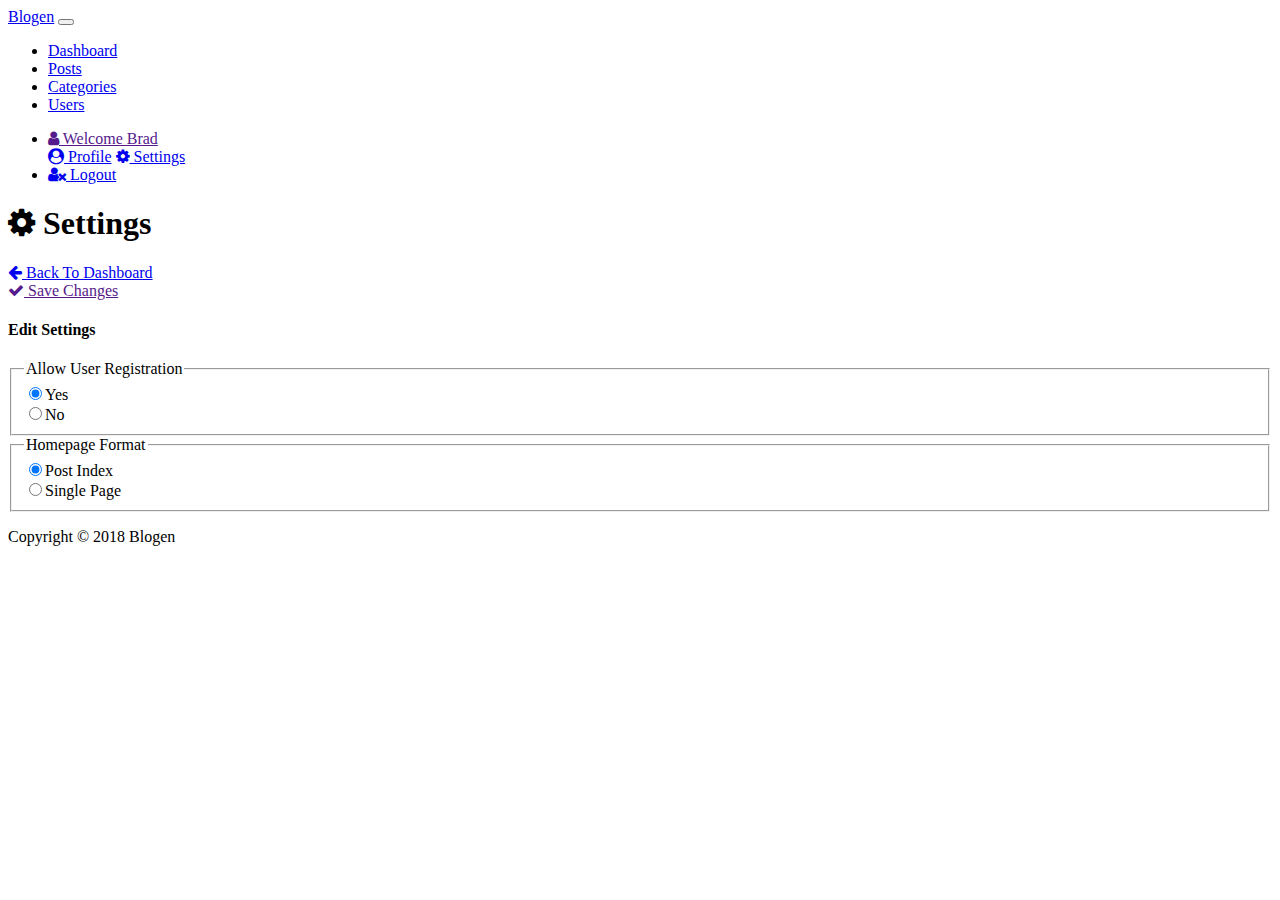
<file: settings.html>
<!doctype html>
<html lang="en">
  <head>
    <!-- Required meta tags -->
    <meta charset="utf-8">
    <meta name="viewport" content="width=device-width, initial-scale=1, shrink-to-fit=no">

    <!-- Bootstrap CSS -->
    <link rel="stylesheet" href="https://stackpath.bootstrapcdn.com/bootstrap/4.1.3/css/bootstrap.min.css" integrity="sha384-MCw98/SFnGE8fJT3GXwEOngsV7Zt27NXFoaoApmYm81iuXoPkFOJwJ8ERdknLPMO" crossorigin="anonymous">

    <!-- Custom CSS -->
    <link rel="stylesheet" type="text/css" href="css/style.css">

    <!-- Font Awesome -->
    <link href="https://maxcdn.bootstrapcdn.com/font-awesome/4.7.0/css/font-awesome.min.css" rel="stylesheet">


    <title>Blogen Admin Area</title>
  </head>
  <body>
    <nav class="navbar navbar-expand-sm navbar-dark bg-dark p-0">
      <div class="container">
        <a href="index.html" class="navbar-brand">Blogen</a>
        <button class="navbar-toggler" data-toggle="collapse" data-target="#navbarNav">
          <span class="navbar-toggler-icon"></span>
        </button>
        <div class="collapse navbar-collapse" id="navbarNav">
          <ul class="navbar-nav">
            <li class="nav-item px-2">
              <a href="index.html" class="nav-link">Dashboard</a>
            </li>
            <li class="nav-item px-2">
              <a href="posts.html" class="nav-link">Posts</a>
            </li>
            <li class="nav-item px-2">
              <a href="categories.html" class="nav-link">Categories</a>
            </li>
            <li class="nav-item px-2">
              <a href="users.html" class="nav-link">Users</a>
            </li>
          </ul>
          <ul class="navbar-nav ml-auto">
            <li class="nav-item dropdown mr-3">
              <a href="" data-toggle="dropdown" class="nav-link dropdown-toggle">
                <i class="fa fa-user"></i> Welcome Brad
              </a>
              <div class="dropdown-menu">
                <a href="profile.html" class="dropdown-item"><i class="fa fa-user-circle"></i> Profile</a>
                <a href="settings.html" class="dropdown-item"><i class="fa fa-gear"></i> Settings</a>
              </div>
            </li>
            <li class="nav-item">
              <a href="login.html" class="nav-link"><i class="fa fa-user-times"></i> Logout</a>
            </li>
          </ul>
        </div>
      </div>
    </nav>


    <header id="main-header" class="py-2 bg-primary text-white">
      <div class="container">
        <div class="row">
          <div class="col-md-6">
            <h1><i class="fa fa-gear"></i> Settings</h1>
          </div>
        </div>
      </div>
    </header>


    <!-- ACTIONS -->
    <section id="action" class="py-4 mb-4 bg-light">
      <div class="container">
        <div class="row">
          <div class="col-md-3 mr-auto">
            <a href="index.html" class="btn btn-light btn-block"><i class="fa fa-arrow-left"></i> Back To Dashboard</a>
          </div>
          <div class="col-md-3"><a href="" class="btn btn-success btn-block"><i class="fa fa-check"></i> Save Changes</a></div>
        </div>
      </div>
    </section>

    
    <!-- SETTINGS -->
    <section id="settings">
      <div class="container">
        <div class="row">
          <div class="col">
            <div class="card">
              <div class="card-header">
                <h4>Edit Settings</h4>
              </div>
              <div class="card-body">
                <form>
                  <fieldset class="form-group">
                    <legend>Allow User Registration</legend>
                    <div class="form-check">
                      <label for="form-check-label">
                        <input type="radio" value="yes" class="form-check-input" checked>Yes
                      </label>
                    </div>
                    <div class="form-check">
                      <label for="form-check-label">
                        <input type="radio" value="no" class="form-check-input">No
                      </label>
                    </div>
                  </fieldset>
                  <fieldset class="form-group">
                    <legend>Homepage Format</legend>
                    <div class="form-check">
                      <label for="form-check-label">
                        <input type="radio" value="posts" class="form-check-input" checked>Post Index
                      </label>
                    </div>
                    <div class="form-check">
                      <label for="form-check-label">
                        <input type="radio" value="page" class="form-check-input">Single Page
                      </label>
                    </div>
                  </fieldset>
                </form>
              </div>
            </div>
          </div>
        </div>
      </div>
    </section>


    <footer id="mainfooter" class="bg-dark text-white mt-5 p-5">
      <div class="container">
        <div class="row">
          <div class="col">
            <p class="lead text-center">
              Copyright &copy; 2018 Blogen
            </p>
          </div>
        </div>
      </div>
    </footer>


    


    <!-- Optional JavaScript -->
    <!-- jQuery first, then Popper.js, then Bootstrap JS -->
    <script src="https://code.jquery.com/jquery-3.3.1.slim.min.js" integrity="sha384-q8i/X+965DzO0rT7abK41JStQIAqVgRVzpbzo5smXKp4YfRvH+8abtTE1Pi6jizo" crossorigin="anonymous"></script>
    <script src="https://cdnjs.cloudflare.com/ajax/libs/popper.js/1.14.3/umd/popper.min.js" integrity="sha384-ZMP7rVo3mIykV+2+9J3UJ46jBk0WLaUAdn689aCwoqbBJiSnjAK/l8WvCWPIPm49" crossorigin="anonymous"></script>
    <script src="https://stackpath.bootstrapcdn.com/bootstrap/4.1.3/js/bootstrap.min.js" integrity="sha384-ChfqqxuZUCnJSK3+MXmPNIyE6ZbWh2IMqE241rYiqJxyMiZ6OW/JmZQ5stwEULTy" crossorigin="anonymous"></script>
    <script src="https://cdn.ckeditor.com/4.10.0/standard/ckeditor.js"></script>
    <script>
      CKEDITOR.replace( 'editor1' );
    </script>
  </body>
</html>
</file>
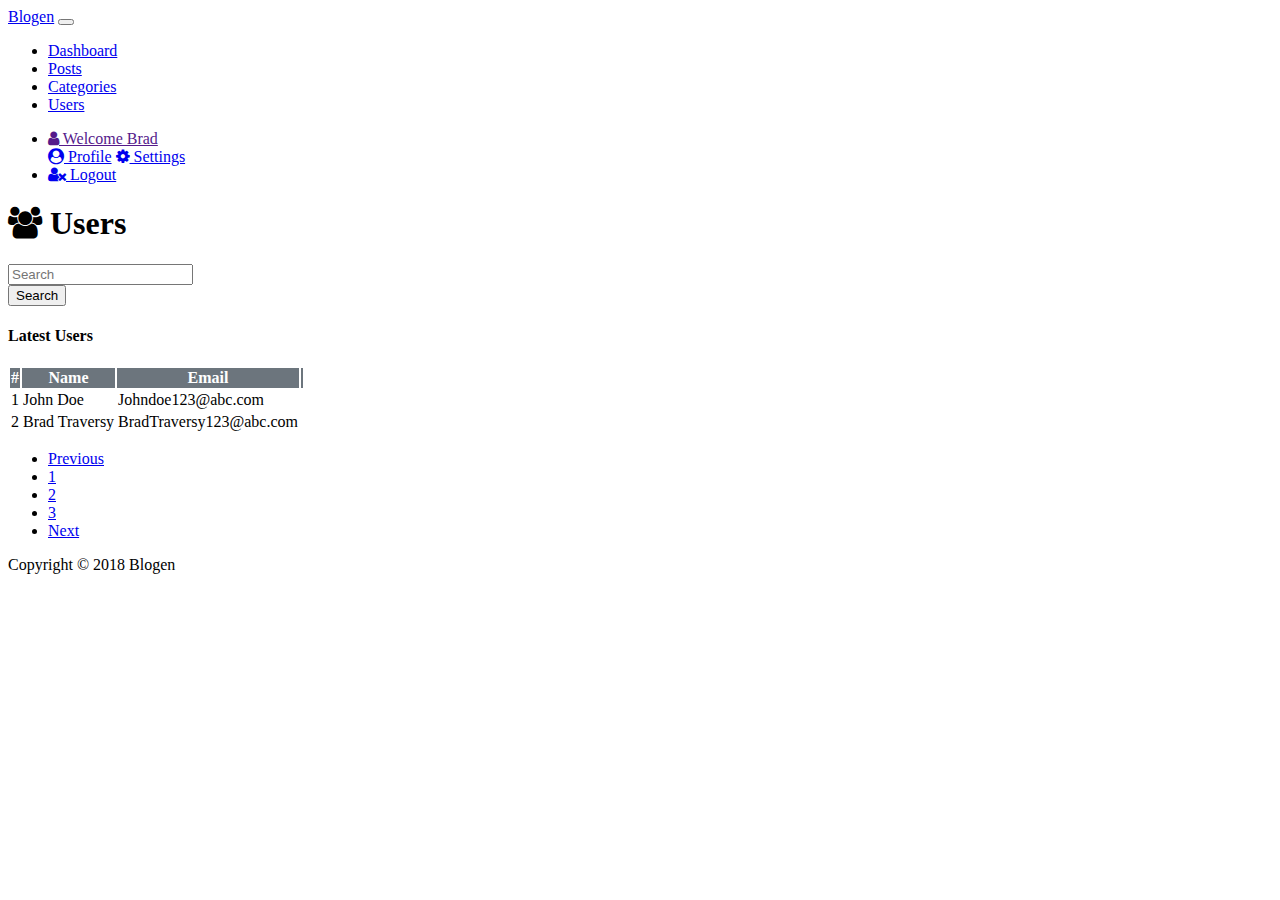
<file: users.html>
<!doctype html>
<html lang="en">
  <head>
    <!-- Required meta tags -->
    <meta charset="utf-8">
    <meta name="viewport" content="width=device-width, initial-scale=1, shrink-to-fit=no">

    <!-- Bootstrap CSS -->
    <link rel="stylesheet" href="https://stackpath.bootstrapcdn.com/bootstrap/4.1.3/css/bootstrap.min.css" integrity="sha384-MCw98/SFnGE8fJT3GXwEOngsV7Zt27NXFoaoApmYm81iuXoPkFOJwJ8ERdknLPMO" crossorigin="anonymous">

    <!-- Custom CSS -->
    <link rel="stylesheet" type="text/css" href="css/style.css">

    <!-- Font Awesome -->
    <link href="https://maxcdn.bootstrapcdn.com/font-awesome/4.7.0/css/font-awesome.min.css" rel="stylesheet">


    <title>Blogen Admin Area</title>
  </head>
  <body>
    <nav class="navbar navbar-expand-sm navbar-dark bg-dark p-0">
      <div class="container">
        <a href="index.html" class="navbar-brand">Blogen</a>
        <button class="navbar-toggler" data-toggle="collapse" data-target="#navbarNav">
          <span class="navbar-toggler-icon"></span>
        </button>
        <div class="collapse navbar-collapse" id="navbarNav">
          <ul class="navbar-nav">
            <li class="nav-item px-2">
              <a href="index.html" class="nav-link">Dashboard</a>
            </li>
            <li class="nav-item px-2">
              <a href="posts.html" class="nav-link">Posts</a>
            </li>
            <li class="nav-item px-2">
              <a href="categories.html" class="nav-link">Categories</a>
            </li>
            <li class="nav-item px-2">
              <a href="users.html" class="nav-link active">Users</a>
            </li>
          </ul>
          <ul class="navbar-nav ml-auto">
            <li class="nav-item dropdown mr-3">
              <a href="" data-toggle="dropdown" class="nav-link dropdown-toggle">
                <i class="fa fa-user"></i> Welcome Brad
              </a>
              <div class="dropdown-menu">
                <a href="profile.html" class="dropdown-item"><i class="fa fa-user-circle"></i> Profile</a>
                <a href="settings.html" class="dropdown-item"><i class="fa fa-gear"></i> Settings</a>
              </div>
            </li>
            <li class="nav-item">
              <a href="login.html" class="nav-link"><i class="fa fa-user-times"></i> Logout</a>
            </li>
          </ul>
        </div>
      </div>
    </nav>


    <header id="main-header" class="py-2 bg-warning text-white">
      <div class="container">
        <div class="row">
          <div class="col-md-6">
            <h1><i class="fa fa-users"></i> Users</h1>
          </div>
        </div>
      </div>
    </header>


    <!-- ACTIONS -->
    <section id="action" class="py-4 mb-4 bg-light">
      <div class="container">
        <div class="row">
          <div class="col-md-6 ml-auto">
            <div class="input-group">
                <input type="text" class="form-control" placeholder="Search" aria-label="Search" aria-describedby="button-addon2">
                <div class="input-group-append">
                  <button class="btn btn-warning" type="button" id="button-addon2">Search</button>
                </div>
            </div>
          </div>
        </div>
      </div>
    </section>

    
    <!-- USERS -->
    <section id="posts">
      <div class="container">
        <div class="row">
          <div class="col">
            <div class="card">
              <div class="card-header">
                <h4>Latest Users</h4>
              </div>
              <table class="table table-striped">
                <thead class="thead-inverse">
                  <tr>
                    <th>#</th>
                    <th>Name</th>
                    <th>Email</th>
                    <th></th>
                  </tr>
                </thead>
                <tbody>
                  <tr>
                    <td scope="row">1</td>
                    <td>John Doe</td>
                    <td>Johndoe123@abc.com</td>
                  </tr>
                  <tr>
                    <td scope="row">2</td>
                    <td>Brad Traversy</td>
                    <td>BradTraversy123@abc.com</td>
                  </tr>
                </tbody>
              </table>

              <nav class="ml-4">
                <ul class="pagination">
                  <li class="page-item disabled">
                    <a href="#" class="page-link">Previous</a>
                  </li>
                  <li class="page-item active">
                    <a href="#" class="page-link">1</a>
                  </li>
                  <li class="page-item">
                    <a href="#" class="page-link">2</a>
                  </li>
                  <li class="page-item">
                    <a href="#" class="page-link">3</a>
                  </li>
                  <li class="page-item">
                    <a href="#" class="page-link">Next</a>
                  </li>
                </ul>
              </nav>
            </div>
          </div>
        </div>
      </div>
    </section>


    <footer id="mainfooter" class="bg-dark text-white mt-5 p-5">
      <div class="container">
        <div class="row">
          <div class="col">
            <p class="lead text-center">
              Copyright &copy; 2018 Blogen
            </p>
          </div>
        </div>
      </div>
    </footer>    


    <!-- Optional JavaScript -->
    <!-- jQuery first, then Popper.js, then Bootstrap JS -->
    <script src="https://code.jquery.com/jquery-3.3.1.slim.min.js" integrity="sha384-q8i/X+965DzO0rT7abK41JStQIAqVgRVzpbzo5smXKp4YfRvH+8abtTE1Pi6jizo" crossorigin="anonymous"></script>
    <script src="https://cdnjs.cloudflare.com/ajax/libs/popper.js/1.14.3/umd/popper.min.js" integrity="sha384-ZMP7rVo3mIykV+2+9J3UJ46jBk0WLaUAdn689aCwoqbBJiSnjAK/l8WvCWPIPm49" crossorigin="anonymous"></script>
    <script src="https://stackpath.bootstrapcdn.com/bootstrap/4.1.3/js/bootstrap.min.js" integrity="sha384-ChfqqxuZUCnJSK3+MXmPNIyE6ZbWh2IMqE241rYiqJxyMiZ6OW/JmZQ5stwEULTy" crossorigin="anonymous"></script>
    <script src="https://cdn.ckeditor.com/4.10.0/standard/ckeditor.js"></script>
    <script>
      CKEDITOR.replace( 'editor1' );
    </script>
  </body>
</html>
</file>
<file: css/style.css>
.thead-inverse{
	background: #6c757d;
	color: #fff;
}
</file>
